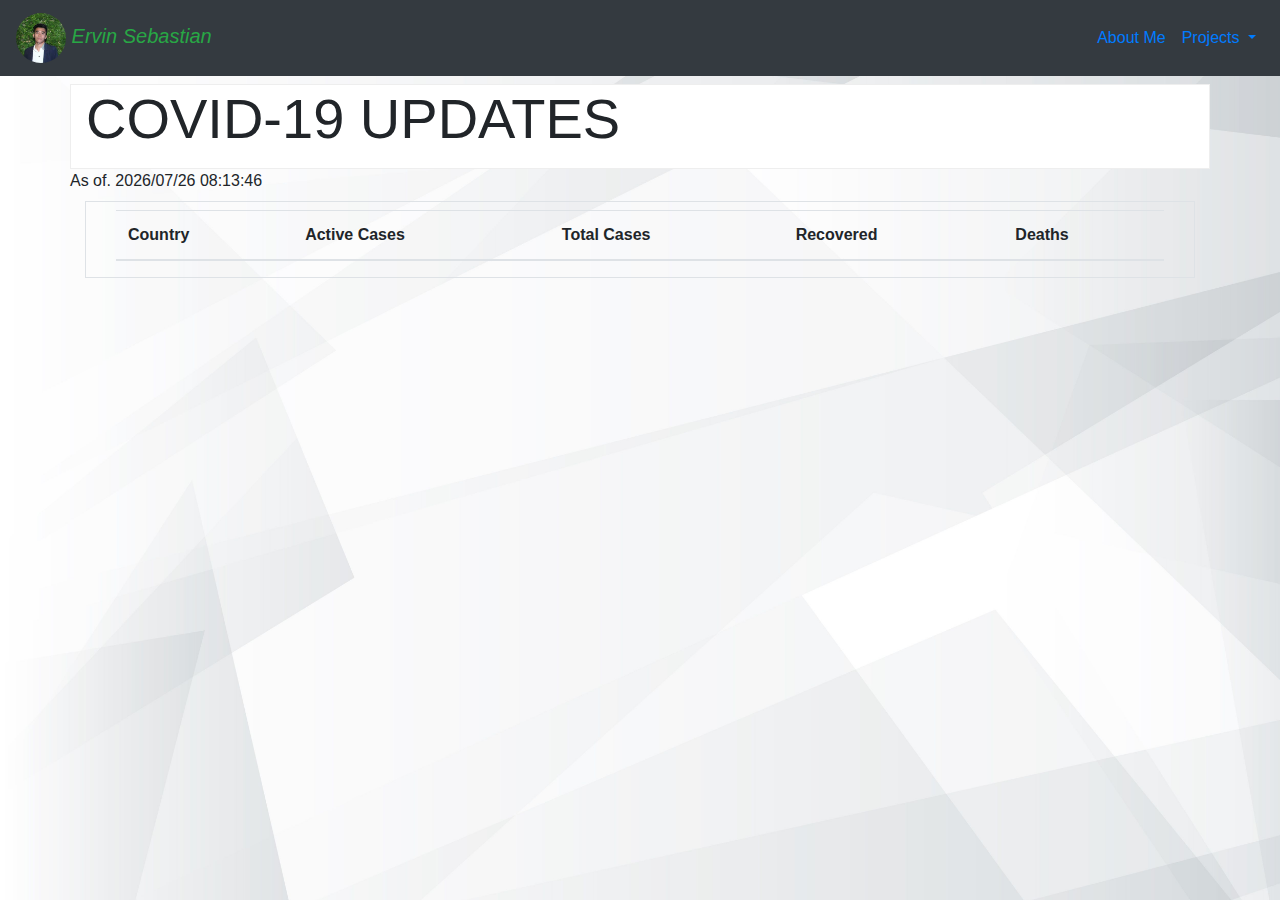
<file: covid_tracker.html>
<!DOCTYPE html>
<html lang="en">
<head>
    <meta charset="UTF-8">
    <meta name="viewport" content="width=device-width, initial-scale=1.0">
    <title>Portfolio-Covid tracker</title> 
    <link rel="stylesheet" href="https://cdn.datatables.net/1.10.22/css/jquery.dataTables.min.css">
    <link rel="stylesheet" href="style/style.css">
    <link rel="stylesheet" href="https://maxcdn.bootstrapcdn.com/bootstrap/4.0.0/css/bootstrap.min.css" integrity="sha384-Gn5384xqQ1aoWXA+058RXPxPg6fy4IWvTNh0E263XmFcJlSAwiGgFAW/dAiS6JXm" crossorigin="anonymous">
    <script src="https://ajax.googleapis.com/ajax/libs/jquery/3.5.1/jquery.min.js"></script>

</head>
<body>
    <div class="main"> 
        <!-- navbar -->
        
        <nav class="navbar bg-dark navbar">
            <div class="navbar-brand">
                <img src="/assets/ErvinSebastian.jpg" class="rounded-circle" alt="Ervin Sebastian" width="50">
                    <i class="text-success">Ervin Sebastian</i>
            </div>
            <div class="navbar-expand">
                <ul class="navbar-nav mt-auto">
                    <li class="nav-item active">
                        <a href="" class="nav-link">About Me</a>
                    </li>
                    <li class="nav-item dropdown">
                        <a class="nav-link dropdown-toggle" href="#" id="navbarDropdown" role="button" data-toggle="dropdown" aria-haspopup="true" aria-expanded="false">
                            Projects
                        </a>
                        <div class="dropdown-menu dropdown-menu-right" aria-labelledby="navbarDropdown">      
                            <a class="dropdown-item" href="#">Covid Tracker(API)</a>
                            <div class="dropdown-divider"></div>
                            <a class="dropdown-item" href="#">Sample2</a>
                            <div class="dropdown-divider"></div>
                            <a class="dropdown-item" href="#">Sample3</a>
                          </div>
                    </li>
                </ul> 
            </div>     
        </nav>

        <!-- main -->
        <div class="container mt-2 ">
           <div class="row">    
               <div class="col">
                   <p class="display-4">COVID-19 UPDATES</p>
                 
               </div>                        
           </div>   
           <div class="row"> 
               <span class="font-weight-light" id="cdate">As of.</span> 
          </div>    
           <div class="container mt-2 border">  
               <div class="container mt-2">
                <table id="myTable" class="table table-striped"> 
                    <thead>
                        <tr>
                            <th>Country</th>
                            <th>Active Cases</th>
                            <th>Total Cases</th>
                            <th>Recovered</th>
                            <th>Deaths</th>
                        </tr>
                    </thead>
                         <tbody id="tbody">
                    </tbody>
                </table>
           </div>            
        </div>
    </div>  
</body>

<script>
    let cdate = document.getElementById('cdate');
   const current = (new Date()).toISOString().slice(0, 19).replace(/-/g, "/").replace("T", " ");
   cdate.innerHTML = `As of. ${current}`
    let sample = document.getElementById('tbody')
    let fetchfn  = async() => {
    let response = await fetch("https://covid-193.p.rapidapi.com/statistics", {
	                                "method": "GET",
	                                "headers": {
		                            "x-rapidapi-host": "covid-193.p.rapidapi.com",
		                            "x-rapidapi-key": "bdcc119acfmsh45b846625fc4b2cp1e209fjsn148091680744"
                                                }                                      
                                })
                        let data = await response.json()    
                        let html = '';
                        console.log(data.response)
                        data.response.forEach(element => {  
                       
                        html += `<tr><td>${element.country}</td>
                                 <td>${new Intl.NumberFormat().format(element.cases.active)}</td>
                                 <td>${new Intl.NumberFormat().format(element.cases.total)}</td>
                                 <td>${new Intl.NumberFormat().format(element.cases.recovered)}</td>
                                 <td>${new Intl.NumberFormat().format(element.deaths.total)}</td></tr>`                               
                           });   
                           sample.innerHTML = html
                           $(document).ready( function () {
                             $('#myTable').DataTable();
                            });  
                }        
    fetchfn()     
        </script>  
            <script src="https://code.jquery.com/jquery-3.5.1.slim.min.js" integrity="sha384-DfXdz2htPH0lsSSs5nCTpuj/zy4C+OGpamoFVy38MVBnE+IbbVYUew+OrCXaRkfj" crossorigin="anonymous"></script>
            <script src="https://cdn.jsdelivr.net/npm/popper.js@1.16.1/dist/umd/popper.min.js" integrity="sha384-9/reFTGAW83EW2RDu2S0VKaIzap3H66lZH81PoYlFhbGU+6BZp6G7niu735Sk7lN" crossorigin="anonymous"></script>
            <script src="https://stackpath.bootstrapcdn.com/bootstrap/4.5.2/js/bootstrap.min.js" integrity="sha384-B4gt1jrGC7Jh4AgTPSdUtOBvfO8shuf57BaghqFfPlYxofvL8/KUEfYiJOMMV+rV" crossorigin="anonymous"></script>
            <script type="text/javascript" charset="utf8" src="https://cdn.datatables.net/1.10.22/js/jquery.dataTables.js"></script>

</html>
</file>
<file: style/style.css>
body
{
   background-image: url(/assets/wallpaper.jpg); 
   
   background-size: cover;
}
.col{
   background-color: white;
   border-style: groove;
   border-width: 1px;
}
</file>
